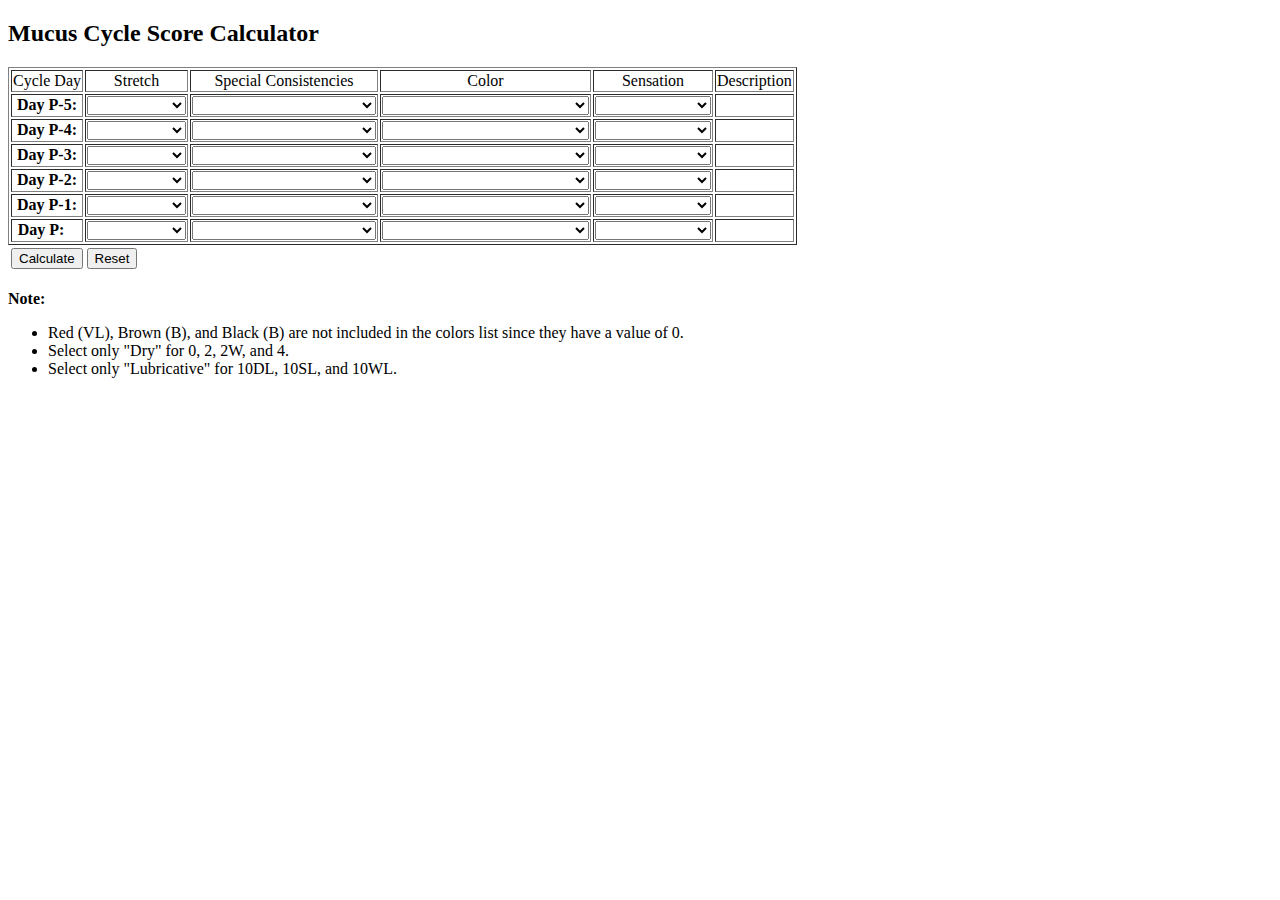
<file: index.html>
<!DOCTYPE html>
<html lang="en">
<head>
<title>Creighton Model System Mucus Cycle Score (MCS) Calculator</title>
<meta charset="utf-8"/>
<link rel="stylesheet" href="https://stackpath.bootstrapcdn.com/bootstrap/4.1.3/css/bootstrap.min.css" integrity="sha384-MCw98/SFnGE8fJT3GXwEOngsV7Zt27NXFoaoApmYm81iuXoPkFOJwJ8ERdknLPMO" crossorigin="anonymous">
<link rel="stylesheet" href="styles.css">
<script src="script.js"></script>
</head>

  <body>
    <h2>Mucus Cycle Score Calculator</h2>
    <table border="1">
      <tr class="info"><td>Cycle Day</td><td>Stretch</td><td>Special Consistencies</td><td>Color</td><td>Sensation</td><td>Description</td></tr>
      <form id="mcs">
      <tr class="active"><td><strong>Day P-5: </strong></td>
      <td><select name="day_p_minus_5_stretch" onchange="calc()">
      <option value="0"></option>
      <option value="2">Sticky (6)</option>
      <option value="2">Tacky (8)</option>
      <option value="4">Stretchy (10)</option>
      </select>
      </td>
      <td><select name="day_p_minus_5_consistency" onchange="calc()">
      <option value="0"></option>
      <option value="2">Pasty, Cloudy (PC)</option>
      <option value="2">Sticky, Pasty, Cloudy (6PC)</option>
      <option value="2">Gummy, No Color (G)</option>
      </select>
      </td>
      <td><select name="day_p_minus_5_color" onchange="calc()">
      <option value="0"></option>
      <option value="2">Cloudy (C)</option>
      <option value="2">Yellow Only (Y)</option>
      <option value="4">Clear (K) or Cloudy/Clear (C/K)</option>
      </select>
      </td>
      <td><select name="day_p_minus_5_lubrication" onchange="calc()">
      <option value="0"></option>
      <option value="0">Dry</option>
      <option value="2">Non-Lubricative</option>
      <option value="8">Lubricative</option>
      </select>
      </td>
      <td>
      <div id="day5_desc"></div>
      </td>
      </tr>
      <tr><td><strong>Day P-4: </strong></td>
      <td><select name="day_p_minus_4_stretch" onchange="calc()">
      <option value="0"></option>
      <option value="2">Sticky (6)</option>
      <option value="2">Tacky (8)</option>
      <option value="4">Stretchy (10)</option>
      </select>
      </td>
      <td><select name="day_p_minus_4_consistency" onchange="calc()">
      <option value="0"></option>
      <option value="2">Pasty, Cloudy (PC)</option>
      <option value="2">Sticky, Pasty, Cloudy (6PC)</option>
      <option value="2">Gummy, No Color (G)</option>
      </select>
      </td>
      <td><select name="day_p_minus_4_color" onchange="calc()">
      <option value="0"></option>
      <option value="2">Cloudy (C)</option>
      <option value="2">Yellow Only (Y)</option>
      <option value="4">Clear (K) or Cloudy/Clear (C/K)</option>
      </select>
      </td>
      <td><select name="day_p_minus_4_lubrication" onchange="calc()">
      <option value="0"></option>
      <option value="0">Dry</option>
      <option value="2">Non-Lubricative</option>
      <option value="8">Lubricative</option>
      </select>
      </td>
      <td>
      <div id="day4_desc"></div>
      </td>
      </tr>

      <tr><td><strong>Day P-3: </strong></td>
      <td><select name="day_p_minus_3_stretch" onchange="calc()">
      <option value="0"></option>
      <option value="2">Sticky (6)</option>
      <option value="2">Tacky (8)</option>
      <option value="4">Stretchy (10)</option>
      </select>
      </td>
      <td><select name="day_p_minus_3_consistency" onchange="calc()">
      <option value="0"></option>
      <option value="2">Pasty, Cloudy (PC)</option>
      <option value="2">Sticky, Pasty, Cloudy (6PC)</option>
      <option value="2">Gummy, No Color (G)</option>
      </select>
      </td>
      <td><select name="day_p_minus_3_color" onchange="calc()">
      <option value="0"></option>
      <option value="2">Cloudy (C)</option>
      <option value="2">Yellow Only (Y)</option>
      <option value="4">Clear (K) or Cloudy/Clear (C/K)</option>
      </select>
      </td>
      <td><select name="day_p_minus_3_lubrication" onchange="calc()">
      <option value="0"></option>
      <option value="0">Dry</option>
      <option value="2">Non-Lubricative</option>
      <option value="8">Lubricative</option>
      </select>
      </td>
      <td>
      <div id="day3_desc"></div>
      </td>
      </tr>

      <tr><td><strong>Day P-2: </strong></td>
      <td><select name="day_p_minus_2_stretch" onchange="calc()">
      <option value="0"></option>
      <option value="2">Sticky (6)</option>
      <option value="2">Tacky (8)</option>
      <option value="4">Stretchy (10)</option>
      </select>
      </td>
      <td><select name="day_p_minus_2_consistency" onchange="calc()">
      <option value="0"></option>
      <option value="2">Pasty, Cloudy (PC)</option>
      <option value="2">Sticky, Pasty, Cloudy (6PC)</option>
      <option value="2">Gummy, No Color (G)</option>
      </select>
      </td>
      <td><select name="day_p_minus_2_color" onchange="calc()">
      <option value="0"></option>
      <option value="2">Cloudy (C)</option>
      <option value="2">Yellow Only (Y)</option>
      <option value="4">Clear (K) or Cloudy/Clear (C/K)</option>
      </select>
      </td>
      <td><select name="day_p_minus_2_lubrication" onchange="calc()">
      <option value="0"></option>
      <option value="0">Dry</option>
      <option value="2">Non-Lubricative</option>
      <option value="8">Lubricative</option>
      </select>
      </td>
      <td>
      <div id="day2_desc"></div>
      </td>
      </tr>

      <tr><td><strong>Day P-1: </strong></td>
      <td><select name="day_p_minus_1_stretch" onchange="calc()">
      <option value="0"></option>
      <option value="2">Sticky (6)</option>
      <option value="2">Tacky (8)</option>
      <option value="4">Stretchy (10)</option>
      </select>
      </td>
      <td><select name="day_p_minus_1_consistency" onchange="calc()">
      <option value="0"></option>
      <option value="2">Pasty, Cloudy (PC)</option>
      <option value="2">Sticky, Pasty, Cloudy (6PC)</option>
      <option value="2">Gummy, No Color (G)</option>
      </select>
      </td>
      <td><select name="day_p_minus_1_color" onchange="calc()">
      <option value="0"></option>
      <option value="2">Cloudy (C)</option>
      <option value="2">Yellow Only (Y)</option>
      <option value="4">Clear (K) or Cloudy/Clear (C/K)</option>
      </select>
      </td>
      <td><select name="day_p_minus_1_lubrication" onchange="calc()">
      <option value="0"></option>
      <option value="0">Dry</option>
      <option value="2">Non-Lubricative</option>
      <option value="8">Lubricative</option>
      </select>
      </td>
      <td>
      <div id="day1_desc"></div>
      </td>
      </tr>

      <tr><td><strong>Day P:&nbsp;&nbsp;&nbsp; </strong></td>
      <td><select name="day_p_stretch" onchange="calc()">
      <option value="0"></option>
      <option value="2">Sticky (6)</option>
      <option value="2">Tacky (8)</option>
      <option value="4">Stretchy (10)</option>
      </select>
      </td>
      <td><select name="day_p_consistency" onchange="calc()">
      <option value="0"></option>
      <option value="2">Pasty, Cloudy (PC)</option>
      <option value="2">Sticky, Pasty, Cloudy (6PC)</option>
      <option value="2">Gummy, No Color (G)</option>
      </select>
      </td>
      <td><select name="day_p_color" onchange="calc()">
      <option value="0"></option>
      <option value="2">Cloudy (C)</option>
      <option value="2">Yellow Only (Y)</option>
      <option value="4">Clear (K) or Cloudy/Clear (C/K)</option>
      </select>
      </td>
      <td><select name="day_p_lubrication" onchange="calc()">
      <option value="0"></option>
      <option value="0">Dry</option>
      <option value="2">Non-Lubricative</option>
      <option value="8">Lubricative</option>
      </select>
      </td>
      <td>
      <div id="dayp_desc"></div>
      </td>
      </tr>
    </table>
    <table border=0>
    <tr>
    <td border-style="none"><input type="button" class = "btn btn-success" value="Calculate" onclick="do_calc()" /></td>
    <td border-style="none"><input type="button" class = "btn" value="Reset" onclick="clearForm()" /></td>
    </tr>
    </table>
    </form>
    <br>
    <div><strong>Note:</strong>
    <ul>
      <li>Red (VL), Brown (B), and Black (B) are not included in the colors list since they have a value of 0.</li>
      <li>Select only "Dry" for 0, 2, 2W, and 4.</li>
      <li>Select only "Lubricative" for 10DL, 10SL, and 10WL.</li>
    </ul>
    </div>
    <br><br>
    <div id="score"></div>
  </body>
</html>
</file>
<file: styles.css>
html, body {
    width: 100%;
    font-size: 1em;
}
table {
    text-align: center;
}

@media only screen and (max-width: 50em) {
  body {
    font-size: .75em;
  }
}
</file>
